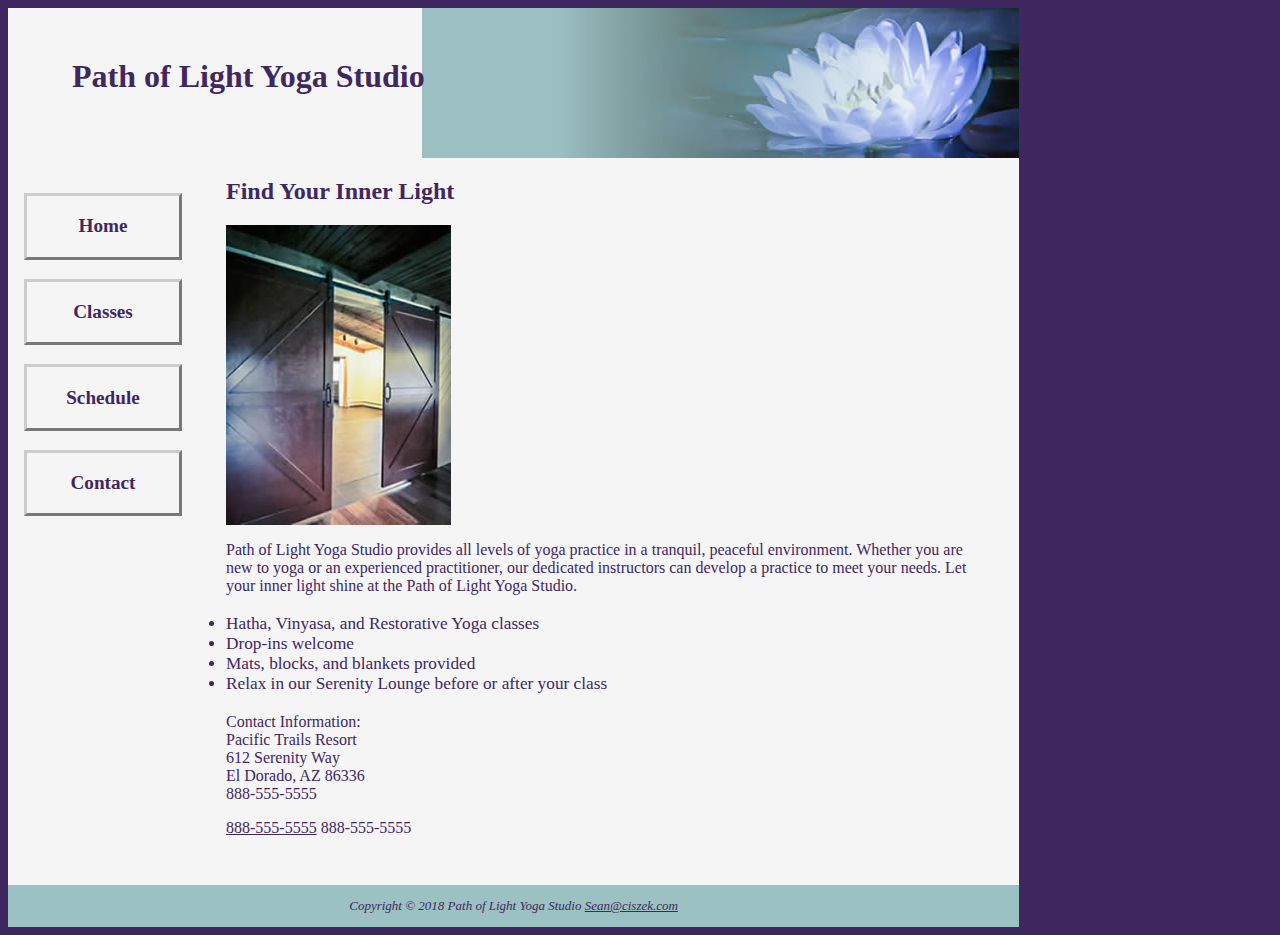
<file: index.html>
<html lang="en">
<!DOCTYPE html>
<head>
    <meta charset="UTF-8">
    <title>Path of Light Yoga Studio</title>
    <link rel="stylesheet" href="yoga.css">
    <meta width="device-width" initial-scale="1.0">
</head>
<body>
<div id="wrapper" class="clear">
<header>
    <h1>Path of Light Yoga Studio</h1>
</header>

<nav>
    <ul>
        <a href="index.html">Home</a>
        <a href="classes.html">Classes</a>
        <a href="schedule.html">Schedule</a>
        <a href="contact.html">Contact</a>
    </ul>
</nav>

<main>
    <h2>Find Your Inner Light</h2>
    <img class="floatleft" src="yogadoor2.jpg" alt="Yoga Door" height="" width="">
    <p>Path of Light Yoga Studio provides all levels of yoga practice in a tranquil, peaceful environment. Whether you are new to yoga or an experienced practitioner, our dedicated instructors can develop a practice to meet your needs. Let your inner light shine at the Path of Light Yoga Studio.</p>
    <ul>
        <li>Hatha, Vinyasa, and Restorative Yoga classes</li>
        <li>Drop-ins welcome</li>
        <li>Mats, blocks, and blankets provided</li>
        <li>Relax in our Serenity Lounge before or after your class</li>
    </ul>
    <div>
        <p>Contact Information: <br>
            Pacific Trails Resort <br>
            612 Serenity Way <br>
            El Dorado, AZ 86336 <br>
            888-555-5555
        </p>
    </div>
    <a id="mobile" href="tel:888-555-5555">888-555-5555</a>
    <span id="desktop">888-555-5555</span>
</main>
<footer>
    Copyright © 2018 Path of Light Yoga Studio
    <a href="mailto Sean@ciszek.com">Sean@ciszek.com</a>
</footer>
</div>
</body>
</html>
</file>
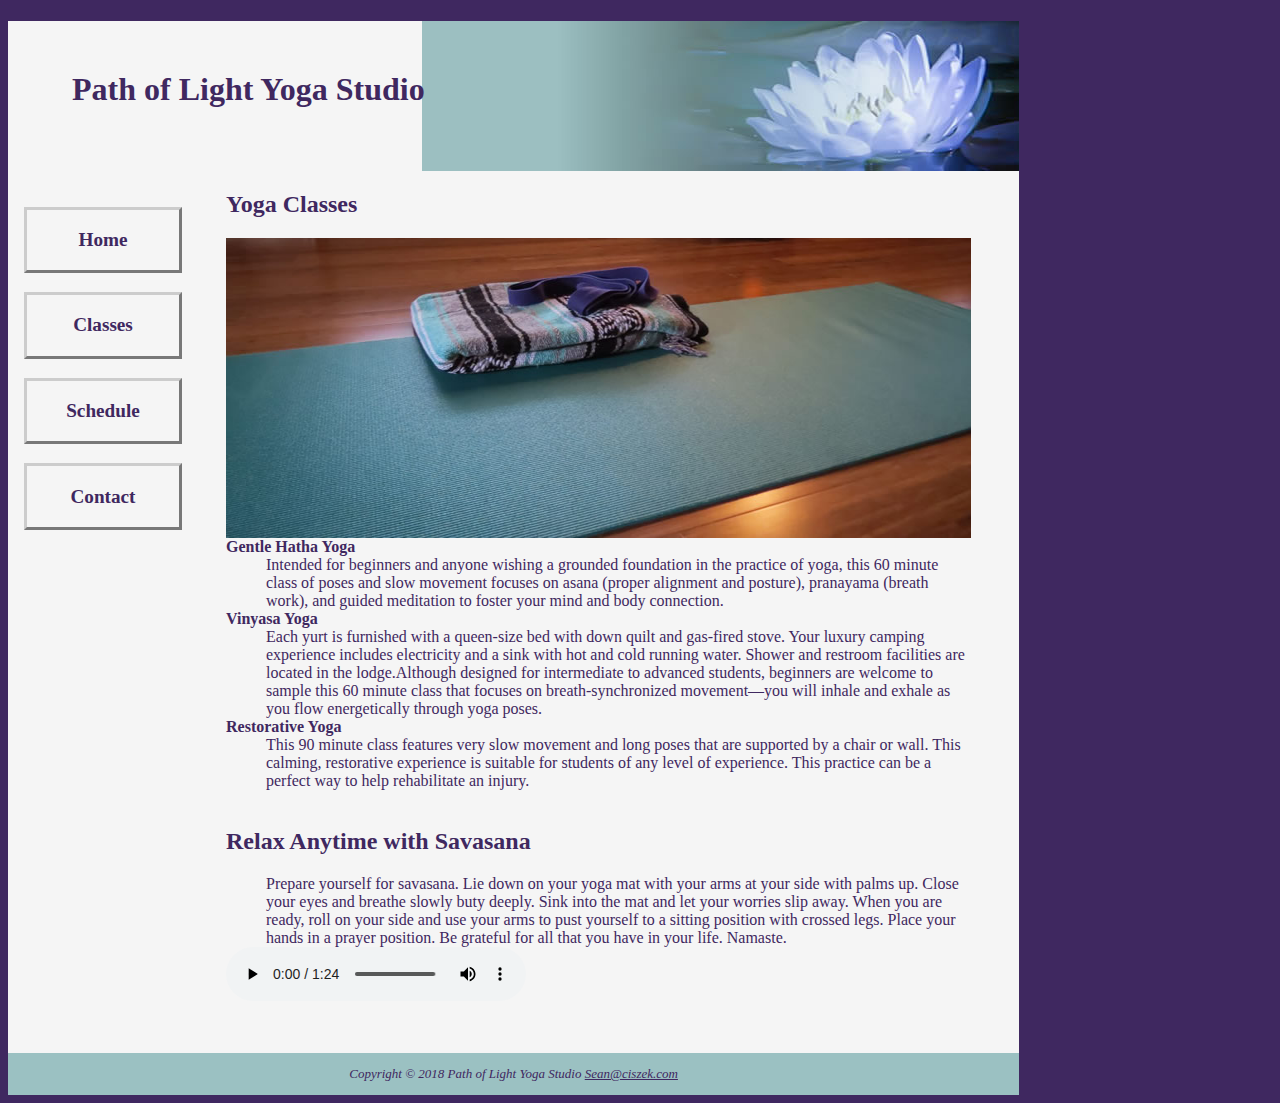
<file: classes.html>
<!DOCTYPE html>
<html lang="en">
    <head>
        <meta charset="UTF-8">
        <title>Path of Light Yoga studio Classes</title>
        <link rel="stylesheet" href="yoga.css">
        <meta width="device-width" initial-scale="1.0">
    </head>
    <body>
    <div id="wrapper" class="clear">
    <header>
        <h1>Path of Light Yoga Studio</h1>
    </header>

    <nav>
        <ul>
            <a href="index.html">Home</a>
            <a href="classes.html">Classes</a>
            <a href="schedule.html">Schedule</a>
            <a href="contact.html">Contact</a>
        </ul>
    </nav>
        <main>

            <h2>Yoga Classes</h2>
            <div id="mathero" ></div>
            <dt><strong>Gentle Hatha Yoga</strong></dt>
            <dd>Intended for beginners and anyone wishing a grounded foundation in the practice of yoga, this 60 minute class of poses and slow movement focuses on asana (proper alignment and posture), pranayama (breath work), and guided meditation to foster your mind and body connection.</dd>
            <dt><strong>Vinyasa Yoga</strong></dt>
            <dd>Each yurt is furnished with a queen-size bed with down quilt and gas-fired stove. Your luxury camping experience includes electricity and a sink with hot and cold running water. Shower and restroom facilities are located in the lodge.Although designed for intermediate to advanced students, beginners are welcome to sample this 60 minute class that focuses on breath-synchronized movement—you will inhale and exhale as you flow energetically through yoga poses.</dd>
            <dt><strong>Restorative Yoga</strong></dt>
            <dd>This 90 minute class features very slow movement and long poses that are supported by a chair or wall. This calming, restorative experience is suitable for students of any level of experience. This practice can be a perfect way to help rehabilitate an injury.</dd>
            <br>
            <h2>Relax Anytime with Savasana</h2>
            <dd>Prepare yourself for savasana. Lie down on your yoga mat with your arms at your side with
                palms up. Close your eyes and breathe slowly buty deeply. Sink into the mat and let your
                worries slip away. When you are ready, roll on your side and use your arms to pust yourself
                to a sitting position with crossed legs. Place your hands in a prayer position. Be grateful for
                all that you have in your life. Namaste.</dd>
            <audio controls="controls">
                <source src="savasana.mp3" type="audio/mpeg">
                <source src="savasana.ogg" type="audio/ogg">
                <a href="savasana.mp3">Download the Audio File</a> (MP3)
            </audio>
        </main>
        <footer>
            Copyright © 2018 Path of Light Yoga Studio
            <a href="mailto Sean@ciszek.com">Sean@ciszek.com</a>
        </footer>
    </div>
    </body>
</html>
</file>
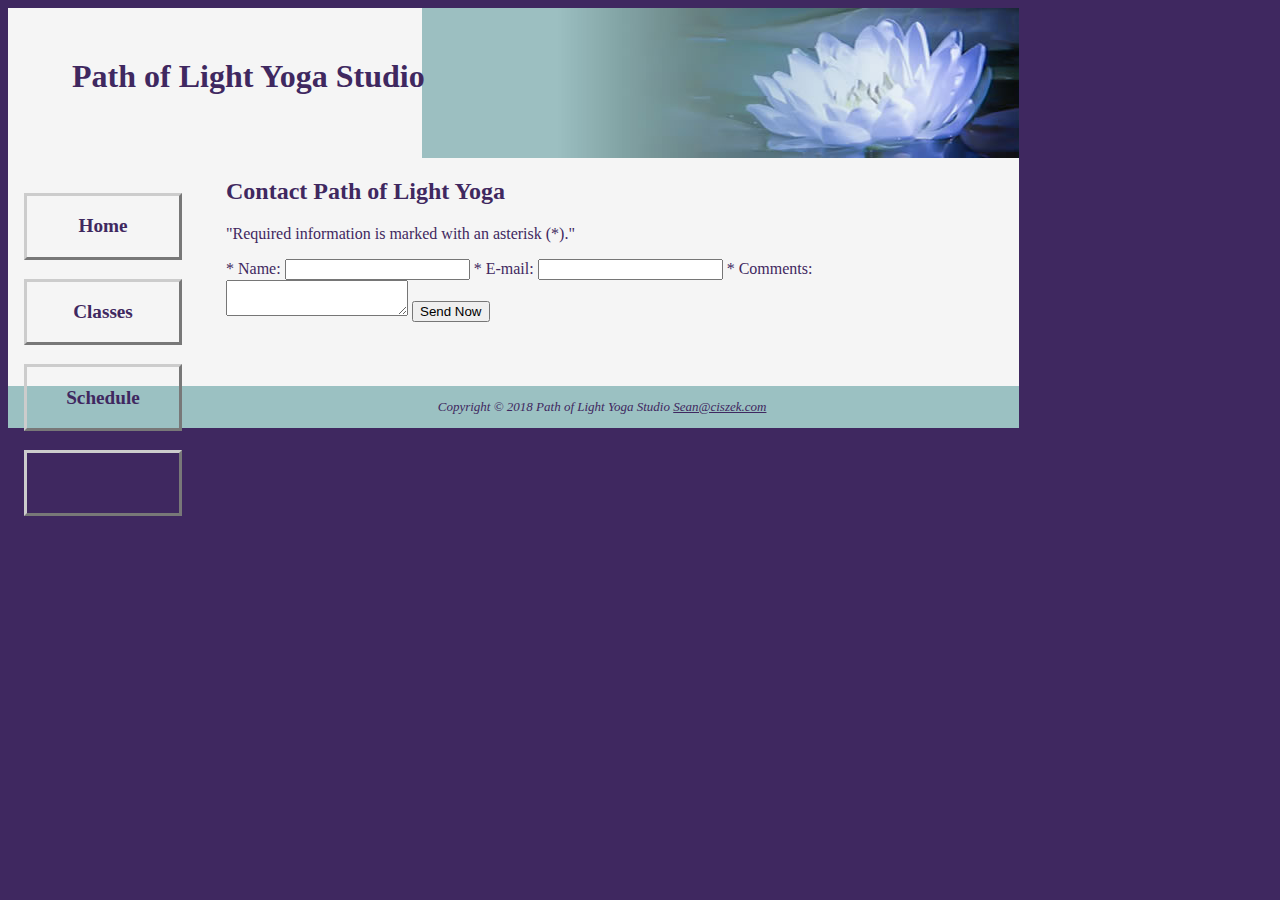
<file: contact.html>
<html lang="en">
<!DOCTYPE html>
<head>
    <meta charset="UTF-8">
    <title>Contact</title>
    <link rel="stylesheet" href="yoga.css">
    <meta width="device-width" initial-scale="1.0">
</head>
<body>
<div id="wrapper" class="clear">
    <header>
        <h1>Path of Light Yoga Studio</h1>
    </header>

    <nav>
        <ul>
            <a href="index.html">Home</a>
            <a href="classes.html">Classes</a>
            <a href="schedule.html">Schedule</a>
            <a href="contact.html">Contact</a>
        </ul>
    </nav>

    <main>
        <h2>Contact Path of Light Yoga</h2>

        <p>"Required information is marked with an asterisk (*)."</p>

        <form action="http://webdevbasics.net/scripts/yoga.php" method="post">
            <label for="contactName">* Name:</label>
            <input type="text" name="contactName" required="required">

            <label for="myEmail">* E-mail:</label>
            <input type="email" name="myEmail" required="required">

            <label for="myComments">* Comments:</label>
            <textarea rows="2" cols="20" name="myComments" required="required"></textarea>

            <input type="submit" value="Send Now" id="submission">
        </form>
    </main>
    <footer>
        Copyright © 2018 Path of Light Yoga Studio
        <a href="mailto Sean@ciszek.com">Sean@ciszek.com</a>
    </footer>
</div>
</body>
</html>
</file>
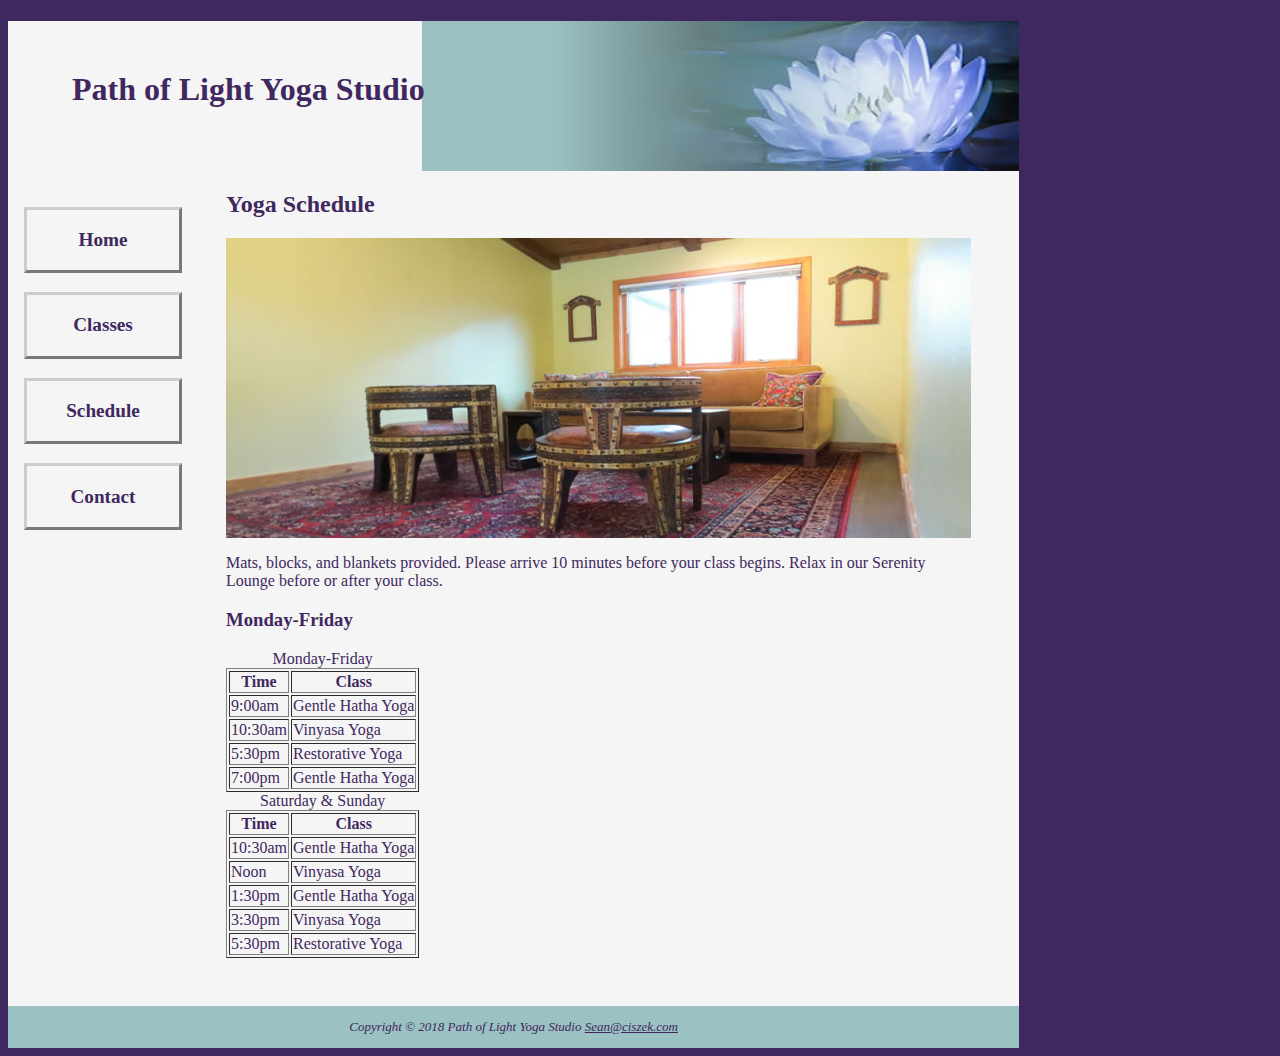
<file: Schedule.html>
<!DOCTYPE html>
<html lang="en">
<head>
    <meta charset="UTF-8">
    <title>Path of Light Yoga studio Schedule</title>
    <link rel="stylesheet" href="yoga.css">
    <meta width="device-width" initial-scale="1.0">
</head>
<body>
<div id="wrapper" class="clear">
<header>
    <h1>Path of Light Yoga Studio</h1>
</header>

<nav>
    <ul>
        <a href="index.html">Home</a>
        <a href="classes.html">Classes</a>
        <a href="schedule.html">Schedule</a>
        <a href="contact.html">Contact</a>
    </ul>
</nav>
<main>

    <h2>Yoga Schedule</h2>
    <div id="loungehero"></div>
    <p>Mats, blocks, and blankets provided. Please arrive 10 minutes before your class begins. Relax in our Serenity Lounge before or after your class.</p>
    <h3>Monday-Friday</h3>

    <table border="1">

        <caption>Monday-Friday</caption>


        <thead>

        <tr>

            <th id="time">Time</th>
            <th id="class">Class</th>

        </tr>

        </thead>

        <tbody>

        <tr>

            <td headers="time">9:00am</td>

            <td headers="class">Gentle Hatha Yoga</td>

        </tr>

        <tr>

            <td headers="time">10:30am</td>

            <td headers="class">Vinyasa Yoga</td>

        </tr>

        <tr>

            <td headers="time">5:30pm</td>

            <td headers="class">Restorative Yoga</td>

        </tr>

        <tr>

            <td headers="time">7:00pm</td>

            <td headers="class">Gentle Hatha Yoga</td>

        </tr>

        </tbody>
    </table>

    <table border="1">

        <caption>Saturday &amp; Sunday</caption>


        <thead>

        <tr>

            <th id="time">Time</th>
            <th id="class">Class</th>

        </tr>

        </thead>

        <tbody>

        <tr>

            <td headers="time">10:30am</td>

            <td headers="class">Gentle Hatha Yoga</td>

        </tr>

        <tr>

            <td headers="time">Noon</td>

            <td headers="class">Vinyasa Yoga</td>

        </tr>

        <tr>

            <td headers="time">1:30pm</td>

            <td headers="class">Gentle Hatha Yoga</td>

        </tr>

        <tr>

            <td headers="time">3:30pm</td>

            <td headers="class">Vinyasa Yoga</td>

        </tr>


        <tr>

            <td headers="time">5:30pm</td>

            <td headers="class">Restorative Yoga</td>

        </tr>

        </tbody>
    </table>
</main>
    <footer>
        Copyright © 2018 Path of Light Yoga Studio
        <a href="mailto Sean@ciszek.com">Sean@ciszek.com</a>
    </footer>
</div>
</body>
</html>
</file>
<file: yoga.css>
header, main, nav, footer, figure, figcaption, aside, section, article{
    display: block;
}

body {
    background-color: #3F2860;
    color: #3F2860;
    font-family: SansSerif;
}

header {
    background-image: url("lilyheader.jpg");
    background-repeat: no-repeat;
    background-position: right;
    height: 150px;
}

footer {
    background-color: #9BC1C2;
    font-style: italic;
    font-size: small;
    text-align: center;
    padding: 1em;
}

nav{
    align-content: center;
    font-weight: bold;
    padding: 1em;
    float: left;
    width: 190px;
}

nav a{
    text-decoration: none;
    display: block;
    text-align: center;
    font-weight: bold;
    border-style: outset;
    border-color: #CCCCCC;
    border-width: 3px;
    padding: 1em;
    margin-bottom: 1em;

}

h1{
    padding-top: 50px;
    padding-left: 2em;
}

li{
    font-size: 90%;
}

#wrapper{
    alignment: center;
    width: 80%;
    color: #3F2860;
    background-color: #F5F5F5;
    min-width: 550px;
    max-width: 1280px;
}

main {
    padding-top: 0;
    padding-left: 3em;
    padding-bottom: 3em;
    padding-right: 3em;
    display: block;
    margin-left: 170px;
}

#mathero {
    height: 300px;
    background-image: url("yogamat.jpg");
    background-size: 100% 100%;
    background-repeat: no-repeat;
}

#loungehero {
    height: 300px;
    background-image: url("yogalounge.jpg");
    background-size: 100% 100%;
}

img .floatleft{
    float: left;
    margin-right: 4em;
}


img .clear {
    clear: both;
}

* {
    box-sizing: border-box;
}

ul {
    marker: none;
    padding-left: 0;
    font-size: 1.2em;
}

a:link{
    color: #3F2860;
}

a:visited{
    color: #497777;
}

a:hover{
    color: #A26100;
    border-style: inset;
    border-color: #333333;
    border-width: 3px;
}

@media only screen and (max-width: 64em) {
    body{
        margin:0;
        padding: 0;

    }

    #wrapper{
        min-width: 0;
        width: auto;
        margin: 0;
        padding: 0;
    }

    header{
        padding-top: 1px;
    }

    main{
        padding-top: 0;
        padding-bottom: 2.5em;
        padding-left: 1em;
        padding-right: 1em;
        margin: 0;
        font-size: 90%;

    }

    nav{
        float: none;
        width: auto;
        padding-left: 2em;
    }

    nav a{
        
    }

    #mobile{
        display: none;

    }

    #desktop{
        display: inline;
    }

    @media only screen and (max-width: 64em) {
        body{
            margin: 0;
            padding: 0;

        }
        #wrapper{
            min-width: 0;
            width: auto;
            margin: 0;
            padding: 0;
        }

        header{
            padding-top: 1px;
        }

        main{
            padding-top: 0;
            padding-bottom: 2.5em;
            padding-left: 1em;
            padding-right: 1em;
            margin: 0;
            font-size: 90%;
        }

        nav{
            float: none;
            width: auto;
            padding-left: 2em;
        }

        nav a{
            padding: 0.2em;
            margin-left: 0.3em;
            float: left;
            width: 23%;
        }

        a:hover{
            color: #B6D2D3;
        }

        h2{
        padding-left: 2em;
        padding-right: 2em;
        }

        h3{
            padding-left: 2em;
            padding-right: 2em;
        }

        p{
            padding-left: 2em;
            padding-right: 2em;
        }

        dl{
            padding-left: 2em;
            padding-right: 2em;
        }

        ul{
            margin-left: 2em;
        }

        .floatleft{
            margin-left: 2em;
            margin-bottom: 1em;
        }

        .clear{
            padding-left: 2em;
        }

        #mathero{
            height: 150px;
            width: 80%;
            margin-left: auto;
            margin-right: auto;
        }

        #loungehero{
            height: 150px;
            width: 80%;
            margin-left: auto;
            margin-right: auto;
        }

    }
    
    @media only screen and (max-width: 37.5em) {
        h1{
            font-size: 2em;
            padding-top: 0.25em;
            padding-left: 1.5em;
            width: 85%;
        }

        nav a{
            padding: 0.5em;
            width: 45%;
            float: left;
            min-width: 6em;
            margin-left: 0.5em;
        }

        li{
            font-size: 100%;
        }
        .floatleft{
            float: none;
        }

        #mathero{
            background-image: none;
            height: 0;
        }

        footer{
            padding: 0.5em;
            margin: 0;
        }

        #mobile{
            display: inline;
        }

        #desktop{
            display: none;
        }

        label{
            float: none;
            text-align: left;
        }

        input[type=a"submit"]{
            margin-left: 0;
        }

        audio{
            margin: 1em;
        }

    }

    table{
        margin-left: auto;
        margin-right: auto;
        width: 60%;
        border-width: 1px;
        border-color: #3F2860;
        margin-bottom: 1em;
        border-collapse: collapse;
    }

    td{
        padding: 0.5em;
        border-width: 1px;
        border-color: #3F2860;
    }

    th{
        padding: 0.5em;
        border-width: 1px;
        border-color: #3F2860;
    }

    tr:nth-child(even) {
        background-color: #D7E8E9;
    }

    caption{
        margin: 1em;
        font-weight: bold;
        font-size: 120%;
    }

    label{
        float: left;
        display: block;
        padding-right: 1em;
    }

    input{
        display: block;
        margin-bottom: 2em;
    }

    textarea{
        display: block;
        margin-bottom: 2em;
    }

    input.submit{
        margin-left: 12em;
    }

    form{
        padding: 3em;
    }



}
</file>
